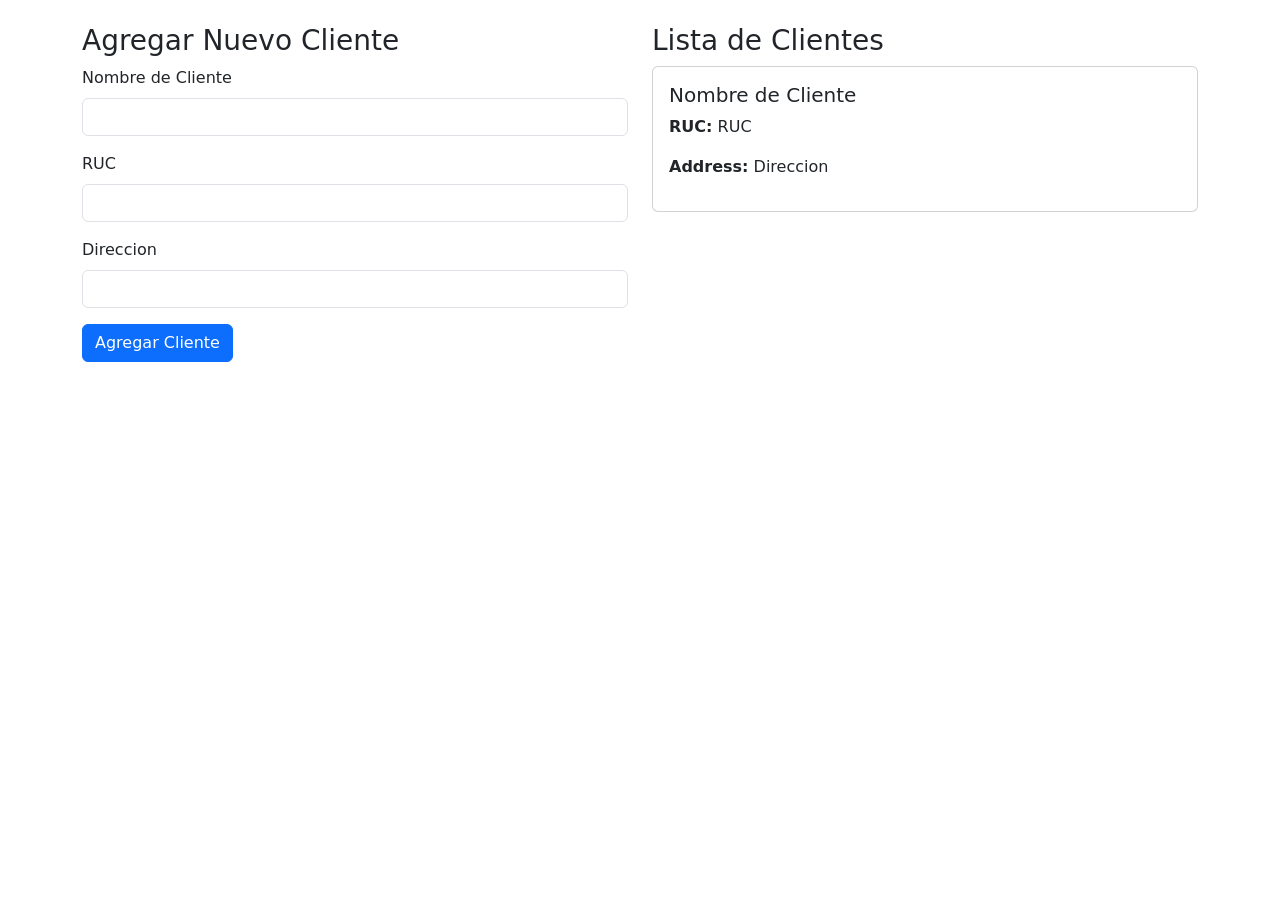
<file: src/main/resources/templates/clients.html>
<!DOCTYPE html>
<html lang="en" xmlns:th="http://www.thymeleaf.org"
      xmlns:sec="http://www.thymeleaf.org/thymeleaf-extras-springsecurity5">
<head>
    <meta charset="UTF-8">
    <meta name="viewport" content="width=device-width, initial-scale=1.0">
    <title>Client Management</title>
    <link href="https://cdn.jsdelivr.net/npm/bootstrap@5.3.3/dist/css/bootstrap.min.css" rel="stylesheet">
</head>
<body>
<div th:replace="~{fragments/navbar :: navbar}"></div>
<div class="container mt-4">
    <div class="row">

        <div class="col-md-6">
            <h3>Agregar Nuevo Cliente</h3>
            <form action="/addClient" method="post">
                <input type="hidden" th:name="${_csrf.parameterName}" th:value="${_csrf.token}"/>
                <div class="mb-3">
                    <label for="name" class="form-label">Nombre de Cliente</label>
                    <input type="text" class="form-control" id="name" name="name" required>
                </div>
                <div class="mb-3">
                    <label for="ruc" class="form-label">RUC</label>
                    <input type="text" class="form-control" id="ruc" name="ruc" required>
                </div>
                <div class="mb-3">
                    <label for="address" class="form-label">Direccion</label>
                    <input type="text" class="form-control" id="address" name="address" required>
                </div>
                <button type="submit" class="btn btn-primary">Agregar Cliente</button>
            </form>
        </div>


        <div class="col-md-6">
            <h3>Lista de Clientes</h3>
            <div th:each="client : ${clients}">
                <div class="card mb-3">
                    <div class="card-body">
                        <h5 class="card-title" th:text="${client.name}">Nombre de Cliente</h5>
                        <p><strong>RUC:</strong> <span th:text="${client.ruc}">RUC</span></p>
                        <p><strong>Address:</strong> <span th:text="${client.address}">Direccion</span></p>
                    </div>
                </div>
            </div>
        </div>
    </div>
</div>

<script src="https://cdn.jsdelivr.net/npm/bootstrap@5.3.3/dist/js/bootstrap.bundle.min.js"></script>
</body>
</html>
</file>
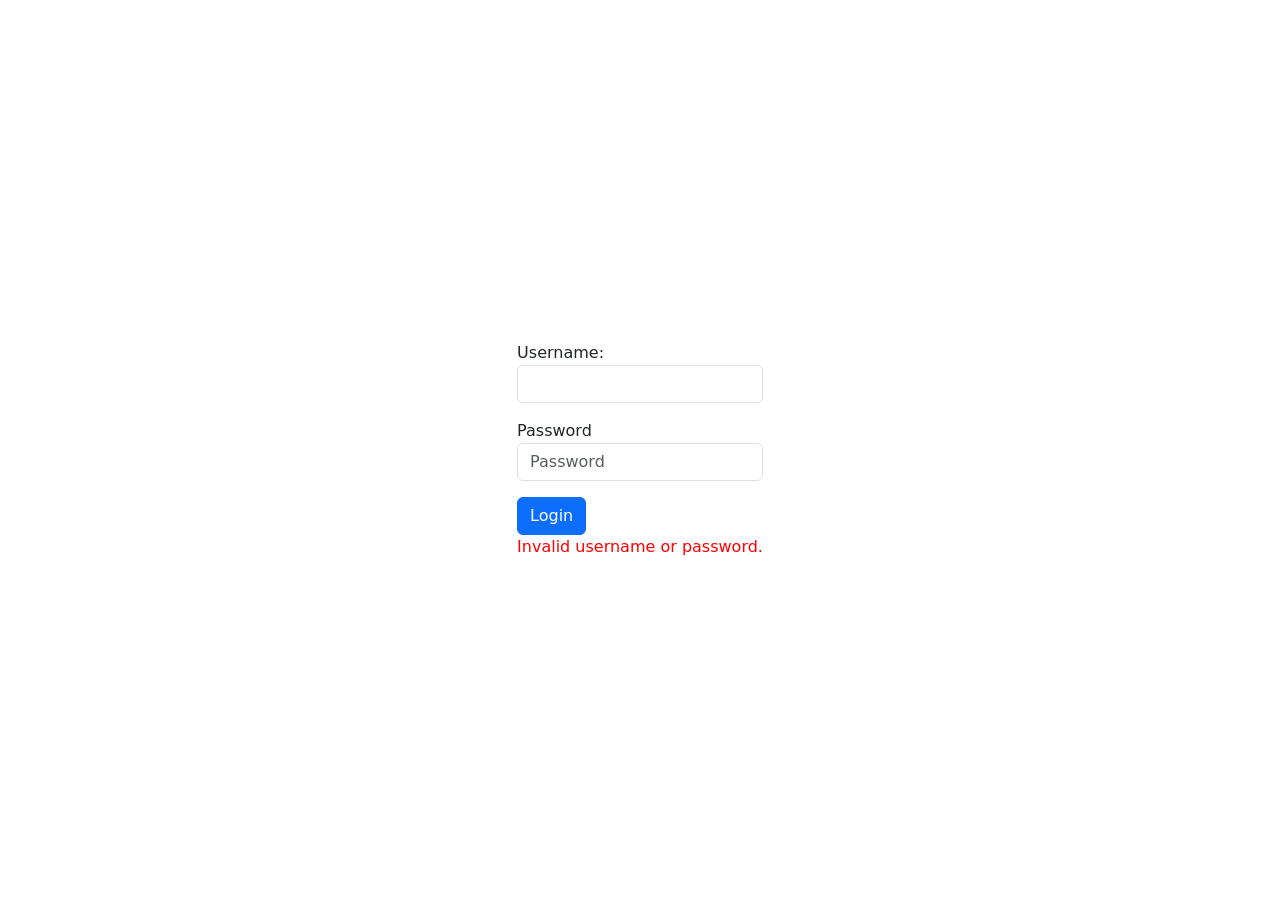
<file: src/main/resources/templates/login.html>
<!DOCTYPE html>
<html lang="en" xmlns:th="http://www.thymeleaf.org"
      xmlns:sec="http://www.thymeleaf.org/thymeleaf-extras-springsecurity5">
<head>
    <meta charset="UTF-8">
    <meta name="viewport" content="width=device-width, initial-scale=1.0">
    <title>Product Management</title>
    <link href="https://cdn.jsdelivr.net/npm/bootstrap@5.3.3/dist/css/bootstrap.min.css" rel="stylesheet">
</head>
<body>
<div th:replace="~{fragments/navbar :: navbar}"></div>
<div class="container d-flex align-items-center justify-content-center" style="height: 100vh;">
    <form action="/login" method="post" th:action="@{/login}" th:object="${yourObject}">
        <input type="hidden" th:name="${_csrf.parameterName}" th:value="${_csrf.token}"/>

        <div class="form-group">
            <label for="username" >Username:</label>
            <input id="username" class="form-control" type="text" name="username" required>
        </div>
        <div class="form-group mt-3">
            <label for="exampleInputPassword1">Password</label>
            <input type="password" class="form-control" id="exampleInputPassword1" placeholder="Password" name="password">
        </div>
        <button type="submit" class="btn btn-primary mt-3">Login</button>

        <div th:if="${param.error}">
            <span style="color: red;">Invalid username or password.</span>
        </div>
    </form>
</div>
<script src="https://cdn.jsdelivr.net/npm/bootstrap@5.3.3/dist/js/bootstrap.bundle.min.js"></script>
</body>
</html>
</file>
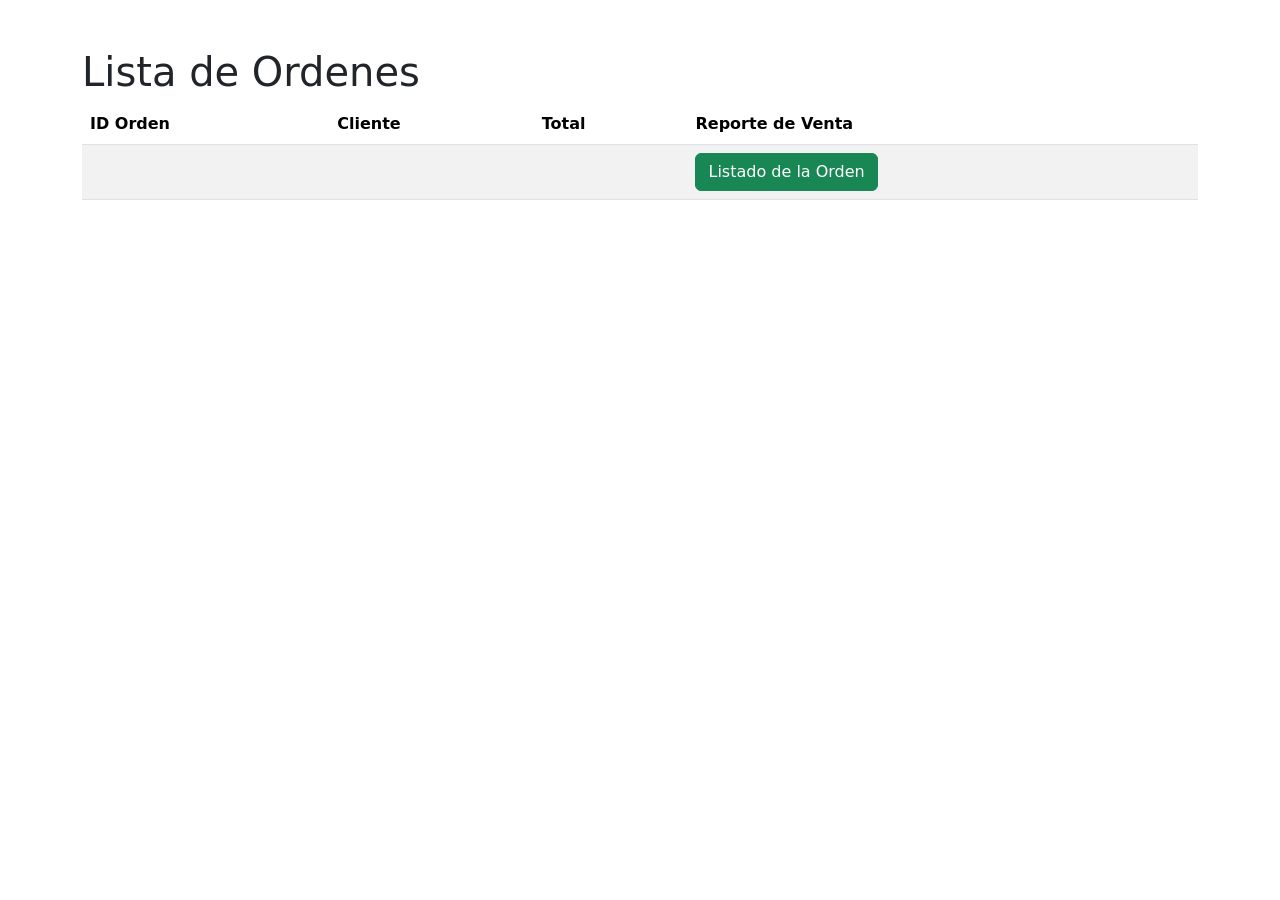
<file: src/main/resources/templates/orderList.html>
<!DOCTYPE html>
<html lang="en" xmlns:th="http://www.thymeleaf.org"
      xmlns:sec="http://www.thymeleaf.org/thymeleaf-extras-springsecurity5">
<head>
    <meta charset="UTF-8">
    <meta name="viewport" content="width=device-width, initial-scale=1.0">
    <title>Order List</title>
    <link href="https://cdn.jsdelivr.net/npm/bootstrap@5.3.3/dist/css/bootstrap.min.css" rel="stylesheet">
</head>
<body>
<div th:replace="~{fragments/navbar :: navbar}"></div>
<div class="container mt-5">
    <h1>Lista de Ordenes</h1>
    <table class="table table-striped">
        <thead>
        <tr>
            <th>ID Orden</th>
            <th>Cliente</th>
            <th>Total</th>
            <th>Reporte de Venta</th>
        </tr>
        </thead>
        <tbody>
        <tr th:each="order : ${orders}">
            <td th:text="${order.orderId}"></td>
            <td th:text="${order.client.name}"></td>
            <td th:text="${order.total}"></td>
            <td>
                <a th:href="@{/filtros(orderId=${order.orderId})}" class="btn btn-success" target="_blank">Listado de la Orden</a>
            </td>
        </tr>
        </tbody>
    </table>
</div>

<script src="https://cdn.jsdelivr.net/npm/bootstrap@5.3.3/dist/js/bootstrap.bundle.min.js"></script>
</body>
</html>
</file>
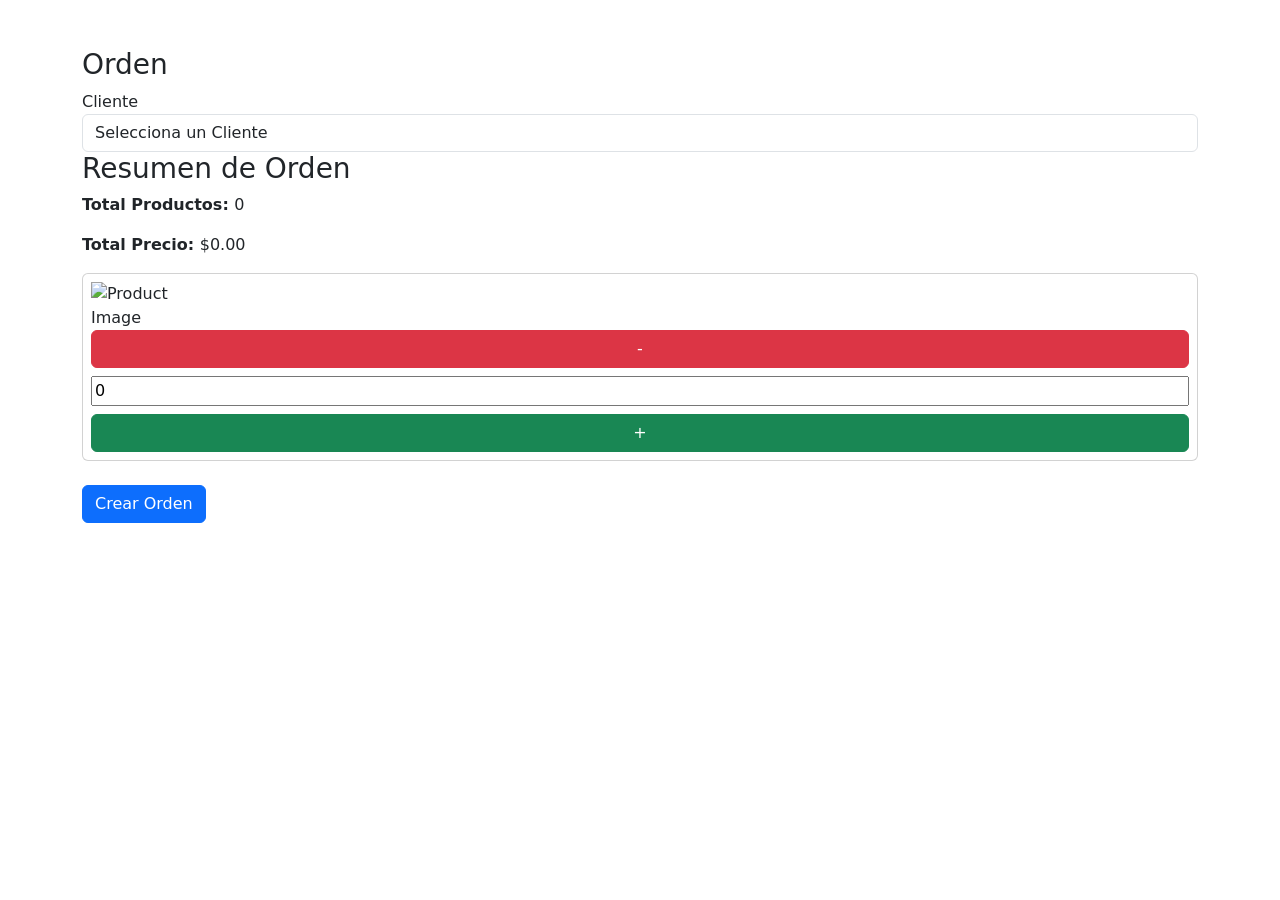
<file: src/main/resources/templates/orders.html>
<!DOCTYPE html>
<html lang="en" xmlns:th="http://www.thymeleaf.org"
      xmlns:sec="http://www.thymeleaf.org/thymeleaf-extras-springsecurity5">
<head>
    <meta charset="UTF-8">
    <meta name="viewport" content="width=device-width, initial-scale=1.0">
    <title>Order Products</title>
    <link href="https://cdn.jsdelivr.net/npm/bootstrap@5.3.3/dist/css/bootstrap.min.css" rel="stylesheet">
</head>
<body>
<div th:replace="~{fragments/navbar :: navbar}"></div>

<div class="container mt-5">
    <div class="row">
        <div >
            <h3>Orden</h3>

            <form action="/createOrder" method="post" th:object="${orderDTO}">
                <input type="hidden" th:name="${_csrf.parameterName}" th:value="${_csrf.token}"/>
                <div class="form-group">
                    <label for="clientId">Cliente</label>
                    <select id="clientId" th:field="*{clientId}" class="form-control" required>
                        <option value="" disabled selected>Selecciona un Cliente</option>
                        <option th:each="client : ${clients}" th:value="${client.clientId}" th:text="${client.name}"></option>
                    </select>
                </div>

                <div>
                    <h3>Resumen de Orden</h3>
                    <div id="orderSummary">
                        <p><strong>Total Productos: </strong><span id="totalItems">0</span></p>
                        <p><strong>Total Precio: </strong>$<span id="totalPrice">0.00</span></p>
                    </div>
                </div>

                <div class="card-group">
                    <div th:each="product, productStat : ${products}" class="card p-2"  style="width: 200px;">
                            <img th:src="${product.url}" style="width: 100px; height: auto;" alt="Product Image"/>
                            <span class="product-price" th:text="'Precio: ' + ${product.price}"></span>

                            <button type="button" class="btn btn-danger" th:onclick="updateQuantity([[${product.productId}]], [[${product.price}]], -1)">-</button>
                            <input type="text" th:id="'quantity_' + ${product.productId}" value="0" class="my-2" readonly />
                            <button type="button" class="btn btn-success" th:onclick="updateQuantity([[${product.productId}]], [[${product.price}]], 1)">+</button>

                            <input type="hidden" th:name="orderItems[__${productStat.index}__].productId" th:value="${product.productId}" />
                            <input type="hidden" th:field="*{orderItems[__${productStat.index}__].quantity}" th:id="'hidden_quantity_' + ${product.productId}" value="0" />
                    </div>
                </div>

                <button type="submit" class="btn btn-primary mt-4">Crear Orden</button>
            </form>
        </div>


    </div>
</div>

<script>
    let totalItems = 0;
    let totalPrice = 0;

function updateQuantity(productId, productPrice, delta) {
    const input = document.getElementById('quantity_' + productId);
    let currentValue = parseInt(input.value) || 0;
    let newValue = Math.max(0, currentValue + delta);  // Ensure the quantity doesn't go below 0
    input.value = newValue;

    const hiddenInput = document.getElementById('hidden_quantity_' + productId);
    hiddenInput.value = newValue;  // Update hidden field

    totalItems += delta;
    totalPrice += delta * productPrice;

    document.getElementById('totalItems').textContent = totalItems;
    document.getElementById('totalPrice').textContent = totalPrice.toFixed(2);
}
</script>

<script src="https://cdn.jsdelivr.net/npm/bootstrap@5.3.3/dist/js/bootstrap.bundle.min.js"></script>
</body>
</html>
</file>
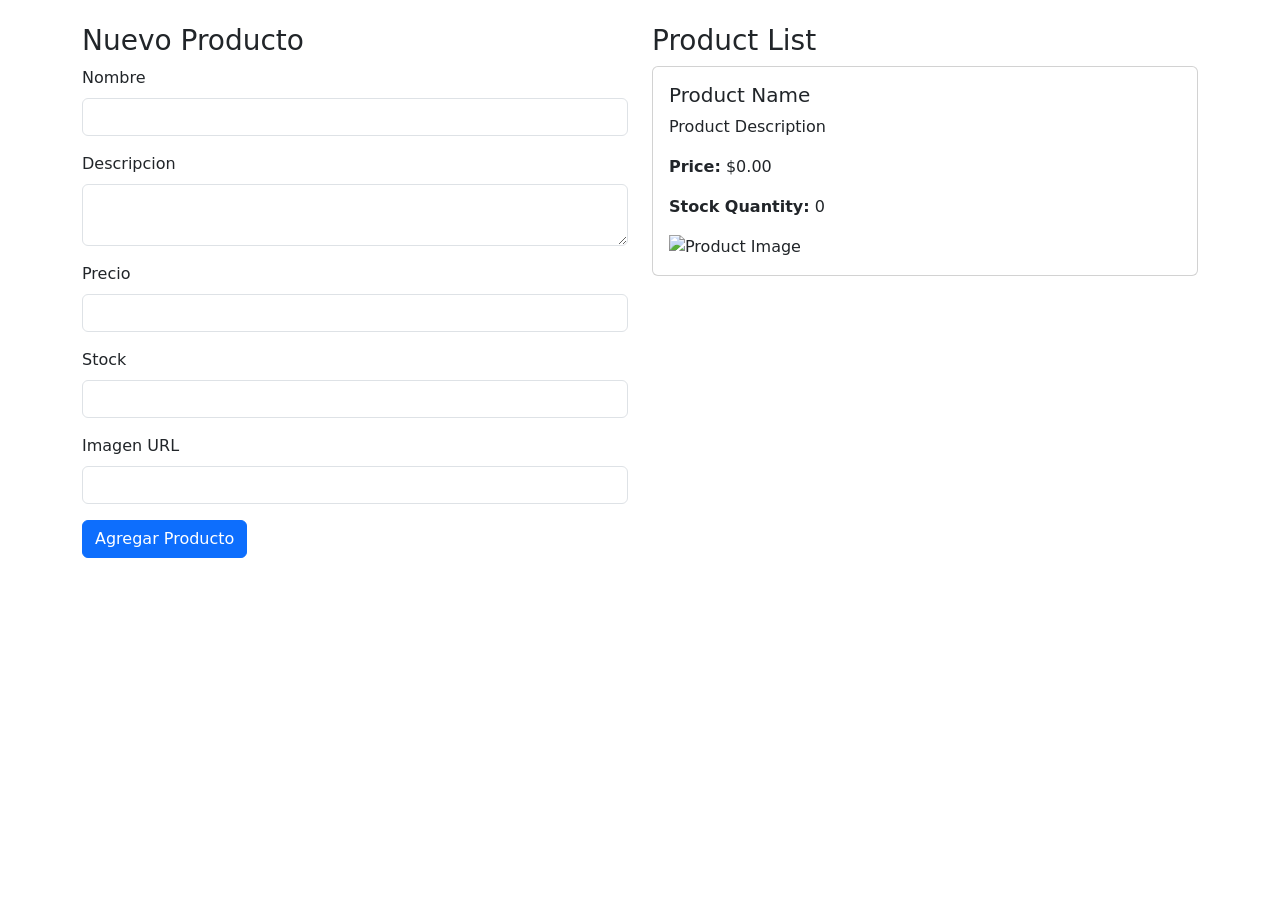
<file: src/main/resources/templates/products.html>
<!DOCTYPE html>
<html lang="en" xmlns:th="http://www.thymeleaf.org"
      xmlns:sec="http://www.thymeleaf.org/thymeleaf-extras-springsecurity5">
<head>
    <meta charset="UTF-8">
    <meta name="viewport" content="width=device-width, initial-scale=1.0">
    <title>Product Management</title>
    <link href="https://cdn.jsdelivr.net/npm/bootstrap@5.3.3/dist/css/bootstrap.min.css" rel="stylesheet">
</head>
<body>
<div th:replace="~{fragments/navbar :: navbar}"></div>
<div class="container mt-4">
    <div class="row">
        <div class="col-md-6">
            <h3>Nuevo Producto</h3>
            <form action="/addProduct" method="post">
                <input type="hidden" th:name="${_csrf.parameterName}" th:value="${_csrf.token}"/>
                <div class="mb-3">
                    <label for="name" class="form-label">Nombre</label>
                    <input type="text" class="form-control" id="name" name="name" required>
                </div>
                <div class="mb-3">
                    <label for="description" class="form-label">Descripcion</label>
                    <textarea class="form-control" id="description" name="description" required></textarea>
                </div>
                <div class="mb-3">
                    <label for="price" class="form-label">Precio</label>
                    <input type="number" step="0.01" class="form-control" id="price" name="price" required>
                </div>
                <div class="mb-3">
                    <label for="stockQuantity" class="form-label">Stock</label>
                    <input type="number" class="form-control" id="stockQuantity" name="stockQuantity" required>
                </div>
                <div class="mb-3">
                    <label for="url" class="form-label">Imagen URL</label>
                    <input type="text" class="form-control" id="url" name="url" required>
                </div>
                <button type="submit" class="btn btn-primary">Agregar Producto</button>
            </form>
        </div>

        <div class="col-md-6">
            <h3>Product List</h3>
            <div th:each="product : ${products}">
                <div class="card mb-3">
                    <div class="card-body">
                        <h5 class="card-title" th:text="${product.name}">Product Name</h5>
                        <p class="card-text" th:text="${product.description}">Product Description</p>
                        <p><strong>Price:</strong> $<span th:text="${product.price}">0.00</span></p>
                        <p><strong>Stock Quantity:</strong> <span th:text="${product.stockQuantity}">0</span></p>
                        <img th:src="${product.url}" alt="Product Image" class="img-fluid" />
                    </div>
                </div>
            </div>
        </div>
    </div>
</div>

<script src="https://cdn.jsdelivr.net/npm/bootstrap@5.3.3/dist/js/bootstrap.bundle.min.js"></script>
</body>
</html>
</file>
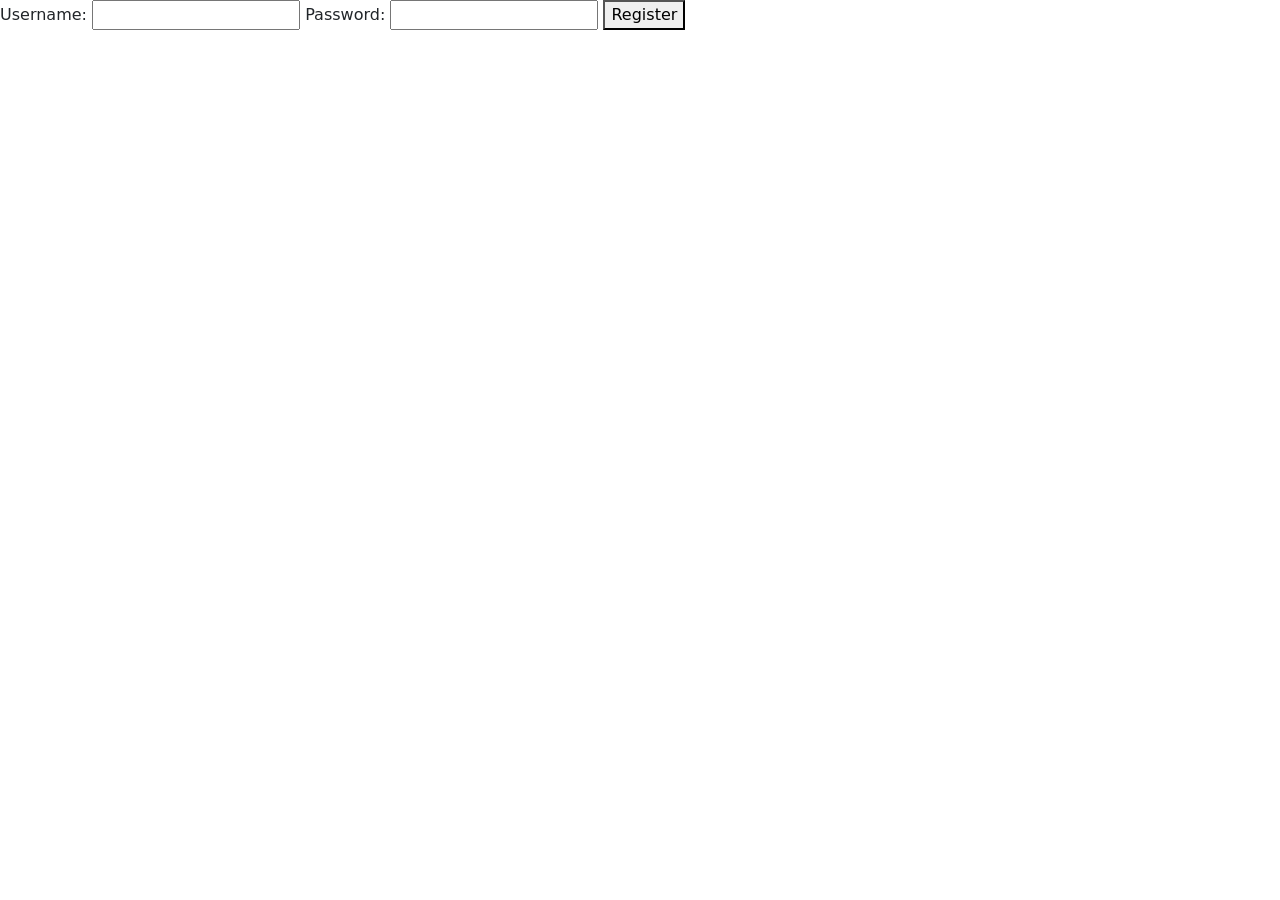
<file: src/main/resources/templates/register.html>
<!DOCTYPE html>
<html lang="en" xmlns:th="http://www.thymeleaf.org"
      xmlns:sec="http://www.thymeleaf.org/thymeleaf-extras-springsecurity5">
<head>
    <meta charset="UTF-8">
    <meta name="viewport" content="width=device-width, initial-scale=1.0">
    <title>Product Management</title>
    <link href="https://cdn.jsdelivr.net/npm/bootstrap@5.3.3/dist/css/bootstrap.min.css" rel="stylesheet">
</head>
<body>
<div th:replace="~{fragments/navbar :: navbar}"></div>
    <form action="/register" method="post">
        <label>Username:</label>
        <input type="text" name="username" required>
        <label>Password:</label>
        <input type="password" name="password" required>
        <button type="submit">Register</button>
    </form>
<script src="https://cdn.jsdelivr.net/npm/bootstrap@5.3.3/dist/js/bootstrap.bundle.min.js"></script>
</body>
</html>
</file>
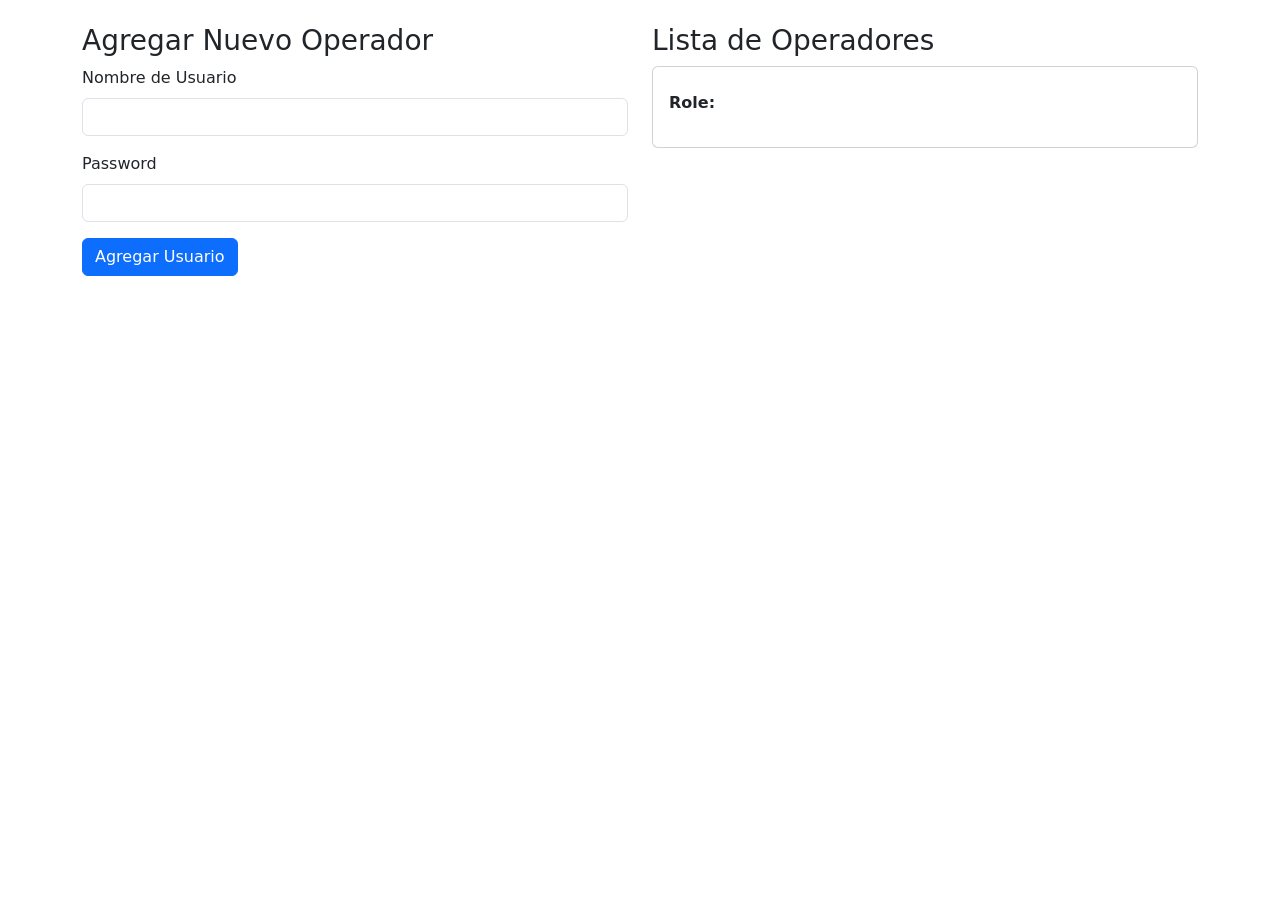
<file: src/main/resources/templates/users.html>
<!DOCTYPE html>
<html lang="en" xmlns:th="http://www.thymeleaf.org"
      xmlns:sec="http://www.thymeleaf.org/thymeleaf-extras-springsecurity5">
<head>
    <meta charset="UTF-8">
    <meta name="viewport" content="width=device-width, initial-scale=1.0">
    <title>Client Management</title>
    <link href="https://cdn.jsdelivr.net/npm/bootstrap@5.3.3/dist/css/bootstrap.min.css" rel="stylesheet">
</head>
<body>
<div th:replace="~{fragments/navbar :: navbar}"></div>
<div class="container mt-4">
    <div class="row">

        <div class="col-md-6">
            <h3>Agregar Nuevo Operador</h3>
            <form action="/addUser" method="post">
                <input type="hidden" th:name="${_csrf.parameterName}" th:value="${_csrf.token}"/>
                <div class="mb-3">
                    <label for="username" class="form-label">Nombre de Usuario</label>
                    <input type="text" class="form-control" id="username" name="username" required>
                </div>
                <div class="mb-3">
                    <label for="password" class="form-label">Password</label>
                    <input type="text" class="form-control" id="password" name="password" required>
                </div>
                <div class="mb-3">
                    <input type="hidden" class="form-control" id="role" name="role" value="1">
                </div>
                <button type="submit" class="btn btn-primary">Agregar Usuario</button>
            </form>
        </div>


        <div class="col-md-6">
            <h3>Lista de Operadores</h3>
            <div th:each="user : ${users}">
                <div class="card mb-3">
                    <div class="card-body">
                        <h5 class="card-title" th:text="'Operador : ' + ${user.username}"> </h5>
                        <p><strong>Role:</strong> <span th:text="${user.role}"></span></p>
                    </div>
                </div>
            </div>
        </div>
    </div>
</div>
<script src="https://cdn.jsdelivr.net/npm/bootstrap@5.3.3/dist/js/bootstrap.bundle.min.js"></script>
</body>
</html>
</file>
